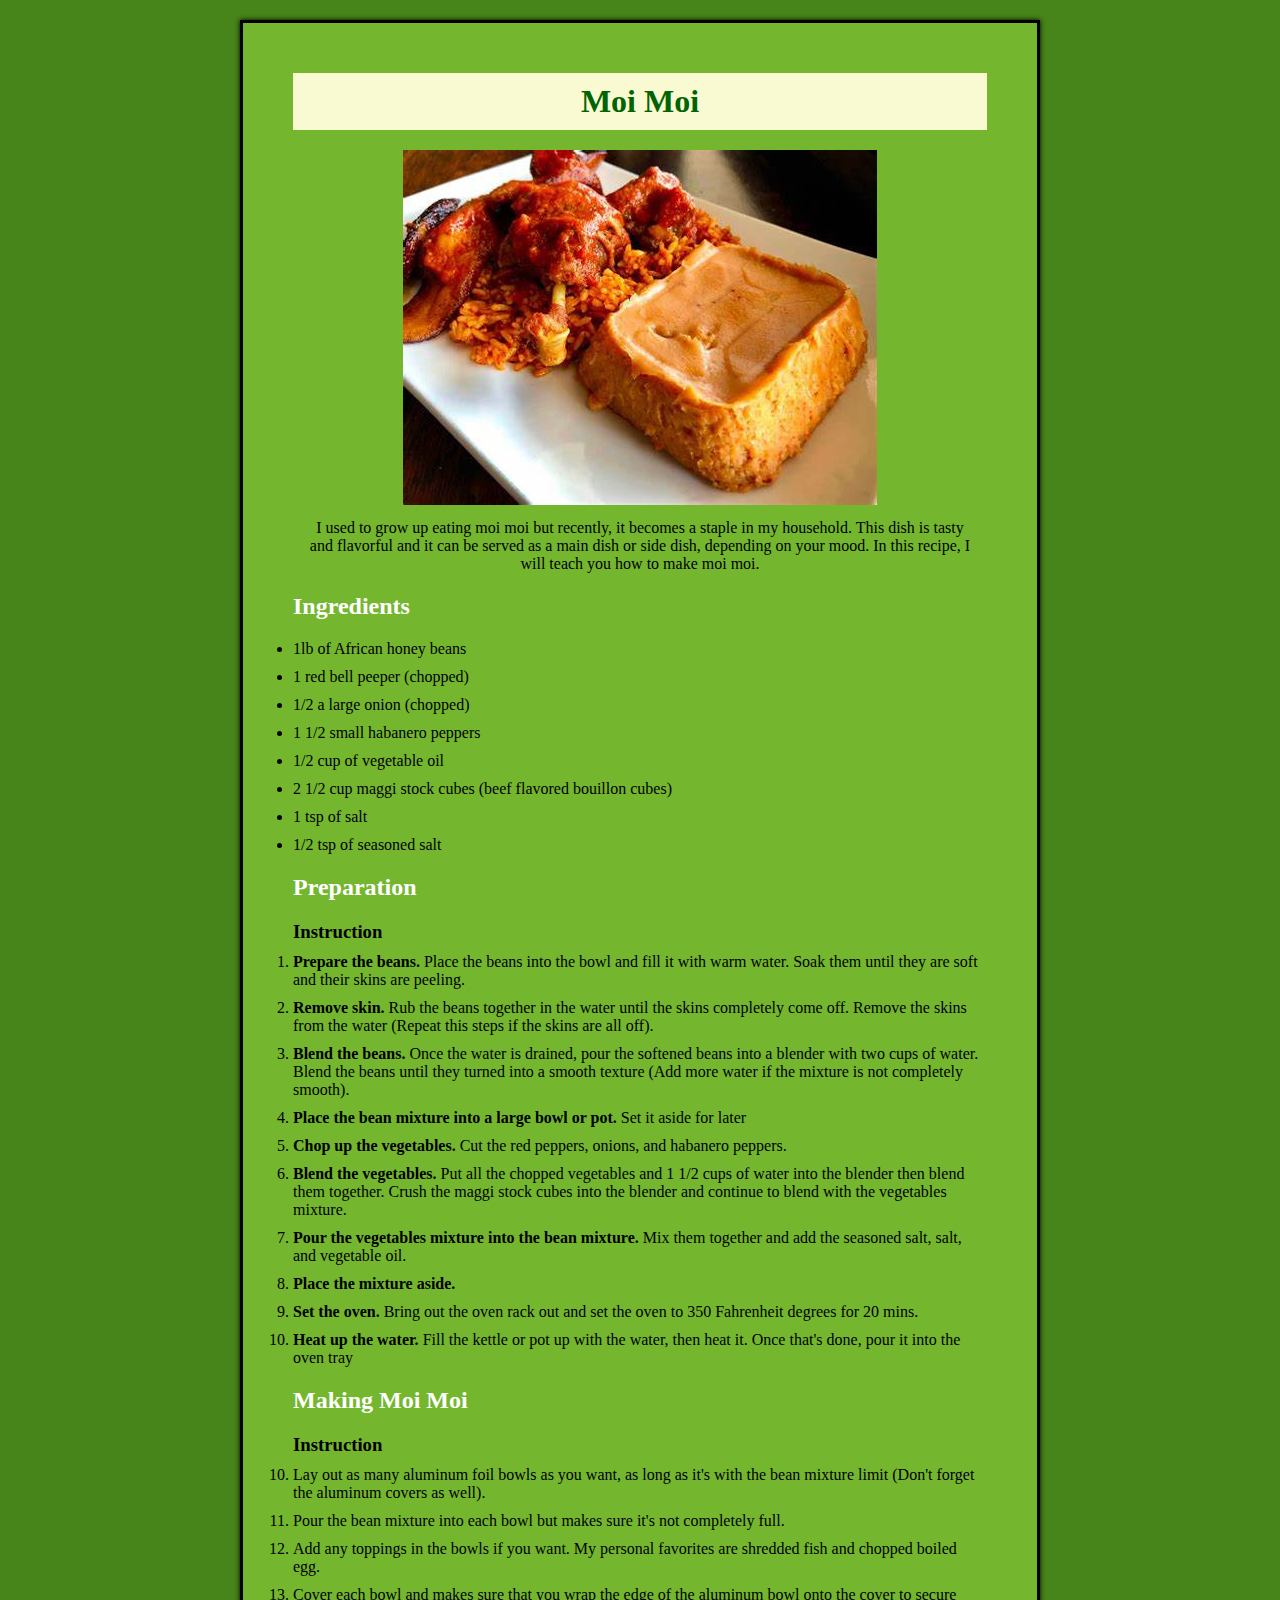
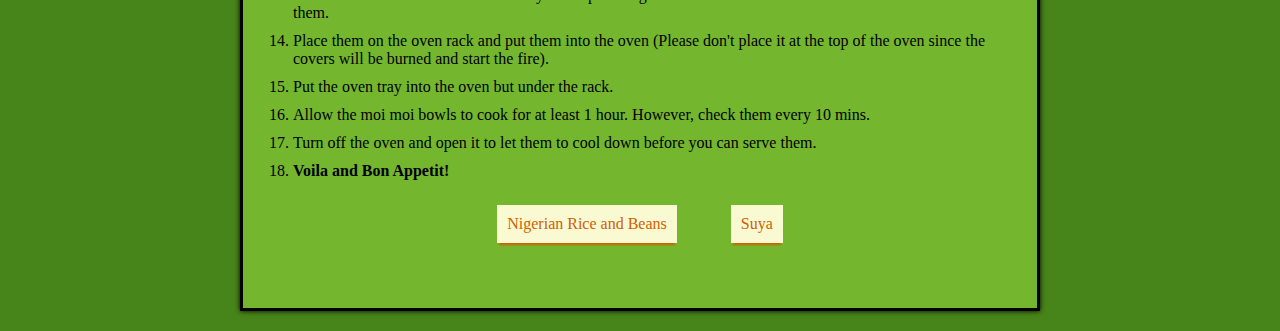
<file: recipes/moimoi.html>
<!DOCTYPE html>
<html lang="en">
<head>
    <meta charset="UTF-8">
    <title>Moi Moi recipe</title>
    <link rel="stylesheet" href="../styles.css">
</head>
<body>
    <div class="recipe-card feature">
    <h1 id="moimoi">Moi Moi</h1>
    <img src="../images/moimoi.jpg" alt="The rectangular moi moi with Nigerian jollof rice, fried plantains and chicken">
    <p>I used to grow up eating moi moi but recently, it becomes a staple in my household. This dish is tasty and flavorful and it can be served as a main dish or side dish, depending on your mood. In this recipe, I will teach you how to make moi moi.</p>
    <h2>Ingredients</h2>
    <ul>
        <li>1lb of African honey beans</li>
        <li>1 red bell peeper (chopped)</li>
        <li>1/2 a large onion (chopped)</li>
        <li>1 1/2 small habanero peppers</li>
        <li>1/2 cup of vegetable oil</li>
        <li>2 1/2 cup maggi stock cubes (beef flavored bouillon cubes)</li>
        <li>1 tsp of salt</li>
        <li>1/2 tsp of seasoned salt</li>
    </ul>
    <h2>Preparation</h2>
    <h3>Instruction</h3>
    <ol>
        <li><strong>Prepare the beans. </strong>Place the beans into the bowl and fill it with warm water. Soak them until they are soft and their skins are peeling.</li>
        <li><strong>Remove skin. </strong>Rub the beans together in the water until the skins completely come off. Remove the skins from the water (Repeat this steps if the skins are all off).</li>
        <li><strong>Blend the beans. </strong>Once the water is drained, pour the softened beans into a blender with two cups of water. Blend the beans until they turned into a smooth texture (Add more water if the mixture is not completely smooth).</li>
        <li><strong>Place the bean mixture into a large bowl or pot. </strong>Set it aside for later</li>
        <li><strong>Chop up the vegetables. </strong> Cut the red peppers, onions, and habanero peppers.</li>
        <li><strong>Blend the vegetables. </strong>Put all the chopped vegetables and 1 1/2 cups of water into the blender then blend them together. Crush the maggi stock cubes into the blender and continue to blend with the vegetables mixture.</li>
        <li><strong>Pour the vegetables mixture into the bean mixture. </strong>Mix them together and add the seasoned salt, salt, and vegetable oil.</li>
        <li><strong>Place the mixture aside. </strong></li>
        <li><strong>Set the oven. </strong> Bring out the oven rack out and set the oven to 350 Fahrenheit degrees for 20 mins.</li>
        <li><strong>Heat up the water. </strong>Fill the kettle or pot up with the water, then heat it. Once that's done, pour it into the oven tray</li>
    </ol>
   <h2>Making Moi Moi</h2>
   <h3>Instruction</h3> 
   <ol start="10">
    <li>Lay out as many aluminum foil bowls as you want, as long as it's with the bean mixture limit (Don't forget the aluminum covers as well).</li>
    <li>Pour the bean mixture into each bowl but makes sure it's not completely full.</li>
    <li>Add any toppings in the bowls if you want. My personal favorites are shredded fish and chopped boiled egg.</li>
    <li>Cover each bowl and makes sure that you wrap the edge of the aluminum bowl onto the cover to secure them.</li>
    <li>Place them on the oven rack and put them into the oven (Please don't place it at the top of the oven since the covers will be burned and start the fire).</li>
    <li>Put the oven tray into the oven but under the rack.</li>
    <li>Allow the moi moi bowls to cook for at least 1 hour. However, check them every 10 mins.</li>
    <li>Turn off the oven and open it to let them to cool down before you can serve them.</li>
    <li><b>Voila and Bon Appetit!</b></li>
   </ol> 
    <div>
        <a href="../recipes/nigerianriceandbeans.html">Nigerian Rice and Beans</a>
        <a href="../recipes/suya.html">Suya</a>
    </div>
    </div>   
</body>
</html>
</file>
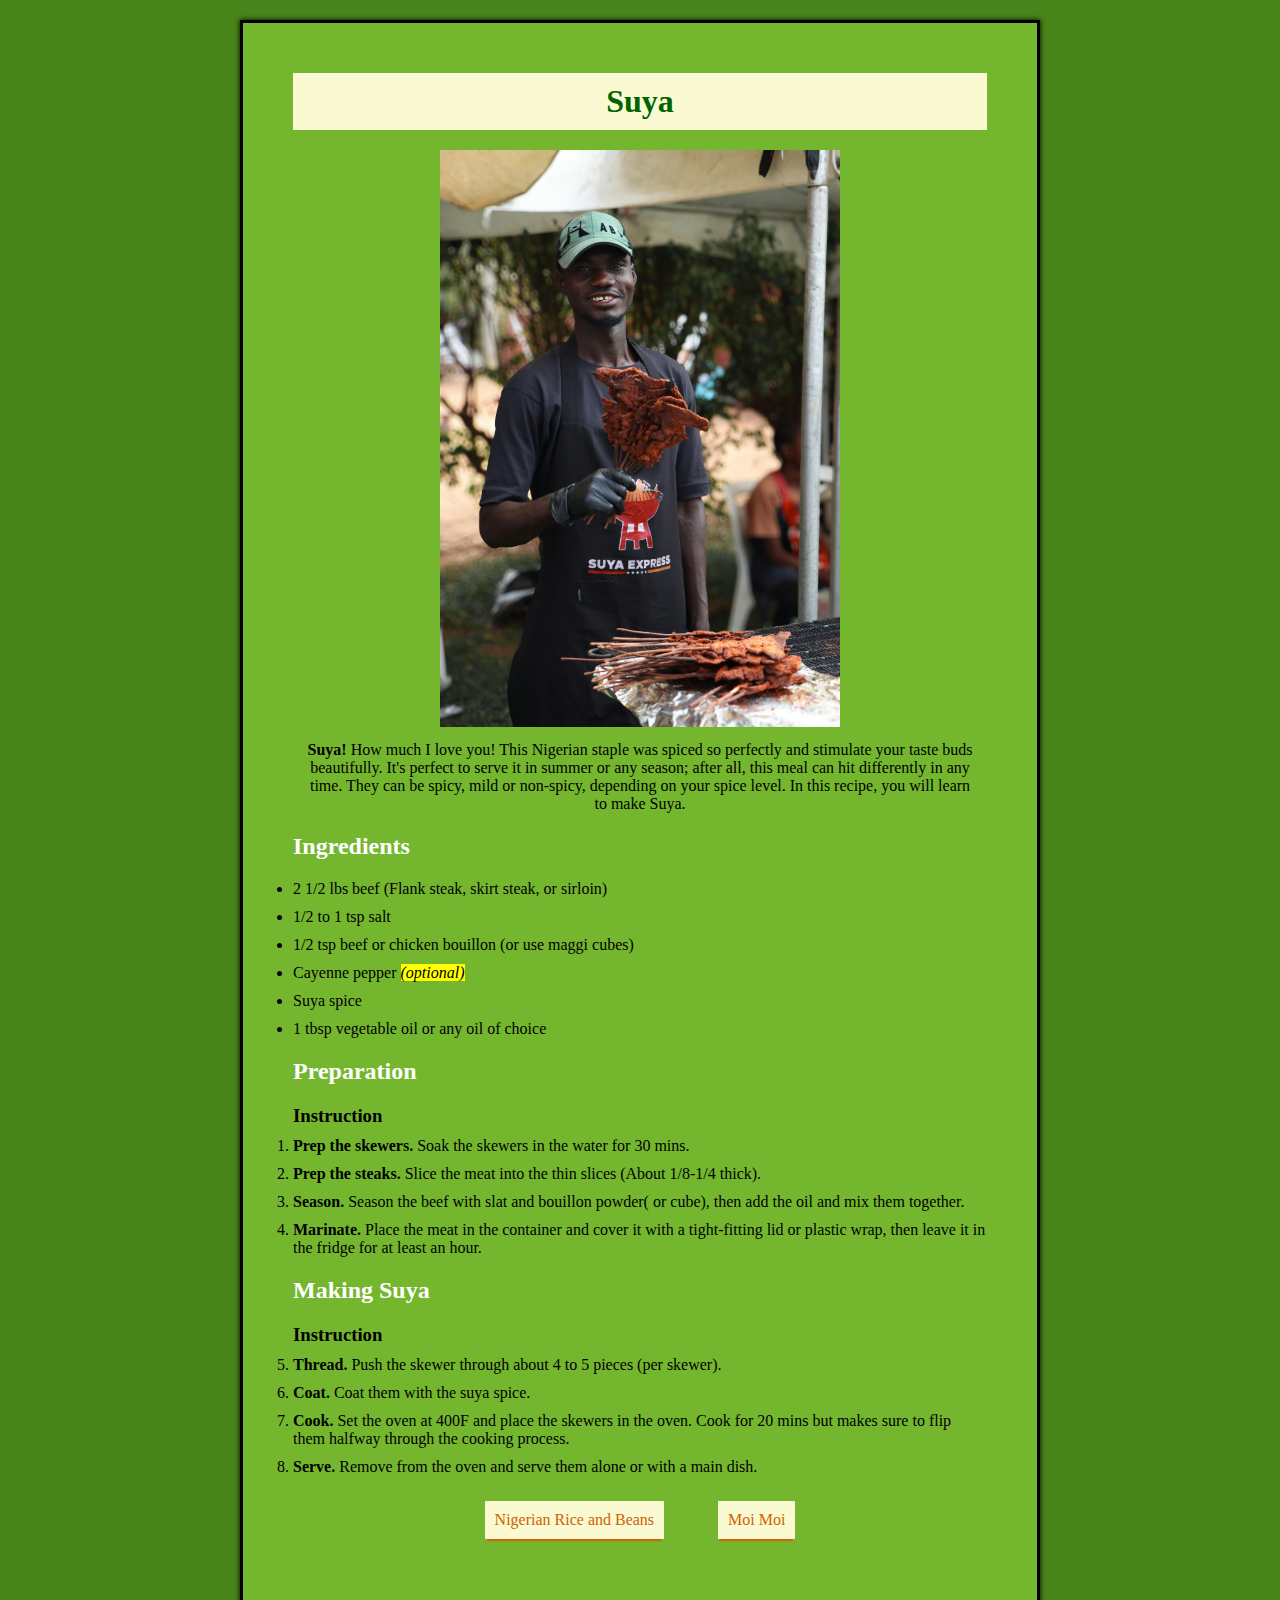
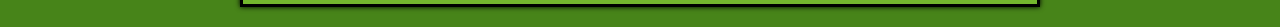
<file: recipes/suya.html>
<!DOCTYPE html>
<html lang="en">
<head>
    <meta charset="UTF-8">
    <title>Suya recipe</title>
    <link rel="stylesheet" href="../styles.css">
</head>
<body>
    <div class="recipe-card feature">
    <h1 id="suya">Suya</h1>
    <img src="../images/Suya (2).jpg" alt="A black man holding skewers of spiced reddish-brown meat" width="400">
    <p><strong>Suya! </strong>How much I love you! This Nigerian staple was spiced so perfectly and stimulate your taste buds beautifully. It's perfect to serve it in summer or any season; after all, this meal can hit differently in any time. They can be spicy, mild or non-spicy, depending on your spice level. In this recipe, you will learn to make Suya.</p>
    <h2 class="heading">Ingredients</h2>
    <ul>
        <li>2 1/2 lbs beef (Flank steak, skirt steak, or sirloin)</li>
        <li>1/2 to 1 tsp salt</li>
        <li>1/2 tsp beef or chicken bouillon (or use maggi cubes)</li>
        <li>Cayenne pepper <mark><em>(optional)</em></mark></li> 
        <li>Suya spice</li>
        <li>1 tbsp vegetable oil or any oil of choice</li>
    </ul>
    <h2 class="heading">Preparation</h2>
    <h3>Instruction</h3>
    <ol>
        <li><strong>Prep the skewers. </strong>Soak the skewers in the water for 30 mins.</li>
        <li><strong>Prep the steaks. </strong>Slice the meat into the thin slices (About 1/8-1/4 thick).</li>
        <li><strong>Season. </strong>Season the beef with slat and bouillon powder( or cube), then add the oil and mix them together.</li>
        <li><strong>Marinate. </strong>Place the meat in the container and cover it with a tight-fitting lid or plastic wrap, then leave it in the fridge for at least an hour.</li>
    </ol>
    <h2 class="heading">Making Suya</h2>
    <h3>Instruction</h3>
    <ol start="5">
        <li><strong>Thread. </strong>Push the skewer through about 4 to 5 pieces (per skewer).</li>
        <li><strong>Coat. </strong>Coat them with the suya spice.</li>
        <li><strong>Cook. </strong>Set the oven at 400F and place the skewers in the oven. Cook for 20 mins but makes sure to flip them halfway through the cooking process.</li>
        <li><strong>Serve. </strong>Remove from the oven and serve them alone or with a main dish.</li> 
    </ol>
    <div>
        <a href="../recipes/nigerianriceandbeans.html">Nigerian Rice and Beans</a>
        <a href="../recipes/moimoi.html">Moi Moi</a>
    </div>
    </div>
</body>
</html>
</file>
<file: styles.css>
/* index.html */

* {
    font-family: Georgia, 'Times New Roman', Times, serif;
    margin: 0;
    padding: 0;
    box-sizing: border-box;
}

#title,
#suya,
#beans,
#moimoi {
    color: darkgreen;
    background-color: lightgoldenrodyellow;
    margin-bottom: 20px;
    padding: 10px;
}

h2 {
    color: white;
}

.introduction {
    font-size: 16px;
}

/* suya.html */

body {
    background-color: #478419;
}

body .heading {
    color: white;
}

img {
    height: auto;
    width: 400;
}

.recipe-card,
.index {
    width: 800px;
    text-align: center;
    background-color: #74B72E;
    margin: 20px auto;
    padding: 50px;
    box-shadow: 0 0 5px black;
}

.recipe-card.feature,
.index.feature {
    border: 3px solid black;
}

.recipe-card a {
    background-color: lightgoldenrodyellow;
    color: #d06002;
    padding: 10px;
    margin: 15px 25px;
    text-decoration: none;
    display: inline-block;
    box-shadow: 0 4px 2px -2px #d06002;   
}

a {
    transition-duration: 1s;
}

a:hover {
    background-color: #d06002;
    color: lightgoldenrodyellow;
    box-shadow: 0 4px 2px -2px lightgoldenrodyellow;
}

ul,
li,
h2,
h3 {
    text-align: left;
    margin-bottom: 10px;
}

h2 {
    margin-bottom: 20px;
    margin-top: 20px;
}

p {
    margin: 10px;
}

p.recommed {
    color: #fff;
    margin: 20px;
}
</file>
